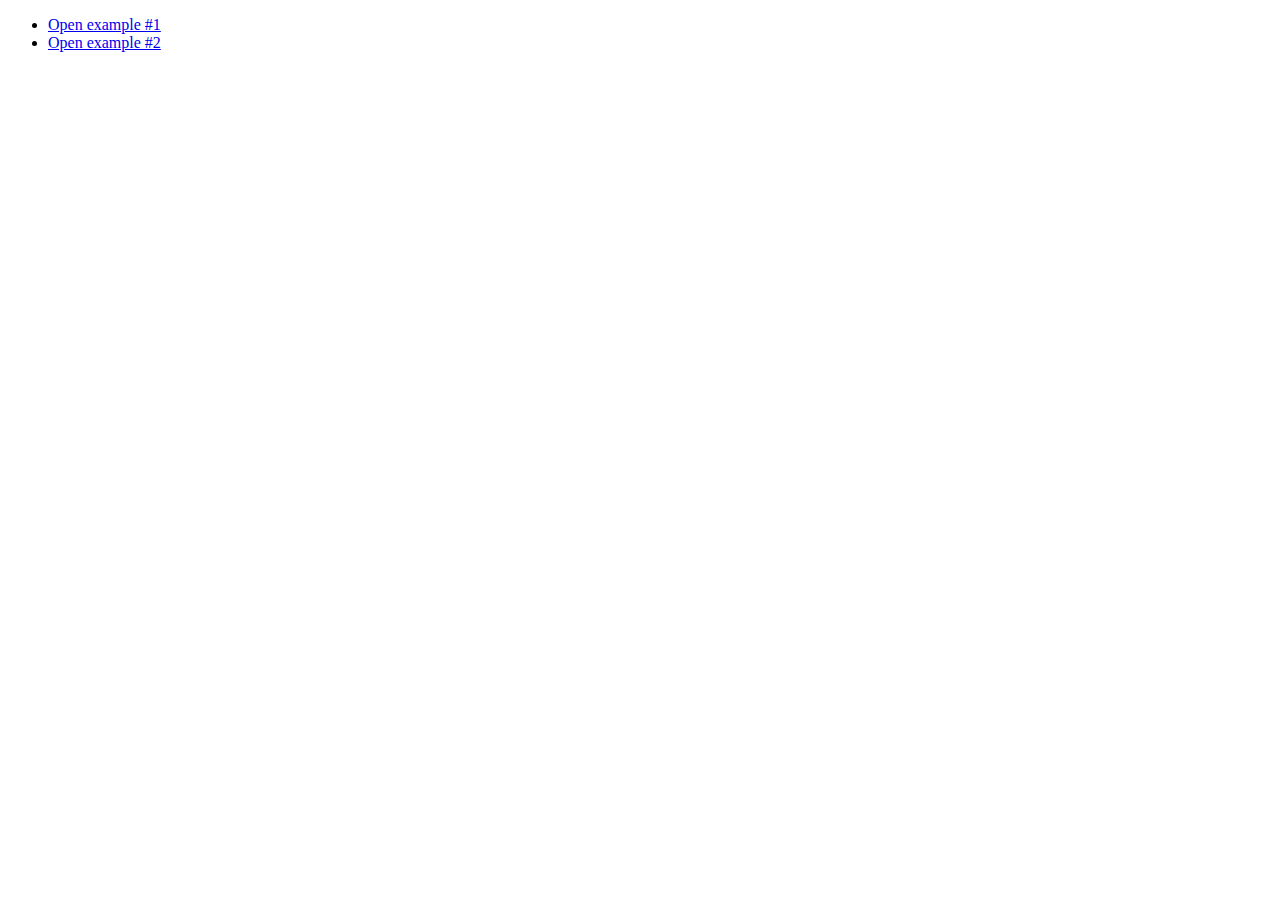
<file: test.html>
<!DOCTYPE html>
<html>
<head> 
    <meta charset="utf-8">
    <style>

        /* Unopened lightbox */
        .lightbox {
            display: none;
        }

        /* Opened lightbox */
        .lightbox:target {
            position: absolute;
            left: 0;
            top: 0;
            width: 100%;
            height: 100%;
            display: flex;
            align-items: center;
            justify-content: center;
        }

        /* Lightbox content */
        .lightbox figcaption {
            width: 25rem;
            position: relative;
            padding: 1.5em;
            background-color: lightpink;
        }

        /* Close button */
            .lightbox .close {
            position: relative;
            display: block;
        }

        .lightbox .close::after {
            right: -1rem;
            top: -1rem;
            width: 2rem;
            height: 2rem;
            position: absolute;
            display: flex;
            z-index: 1;
            align-items: center;
            justify-content: center;
            background-color: black;
            border-radius: 50%;
            color: white;
            content: "×";
            cursor: pointer;
        }

        /* Lightbox overlay */
        .lightbox .close::before {
            left: 0;
            top: 0;
            width: 100%;
            height: 100%;
            position: fixed;
            background-color: rgba(0,0,0,.7);
            content: "";
            cursor: default;
        }
    </style>
</head>
<body>
<ul>
    <li><a href="#example1">Open example #1</a></li>
    <li><a href="#example2">Open example #2</a></li>
  </ul>
  
  <div class="lightbox" id="example1">
    <figure>
      <a href="#" class="close"></a>
      <figcaption>Lorem ipsum dolor sit amet, consectetur adipiscing elit.
        Donec felis enim, placerat id eleifend eu, semper vel sem.</figcaption>
    </figure>
  </div>
  
  <div class="lightbox" id="example2">
    <figure>
      <a href="#" class="close"></a>
      <figcaption>Cras risus odio, pharetra nec ultricies et,
        mollis ac augue. Nunc et diam quis sapien dignissim auctor.
        Quisque quis neque arcu, nec gravida magna.</figcaption>
    </figure>
  </div>
</body>
</html>
</file>
